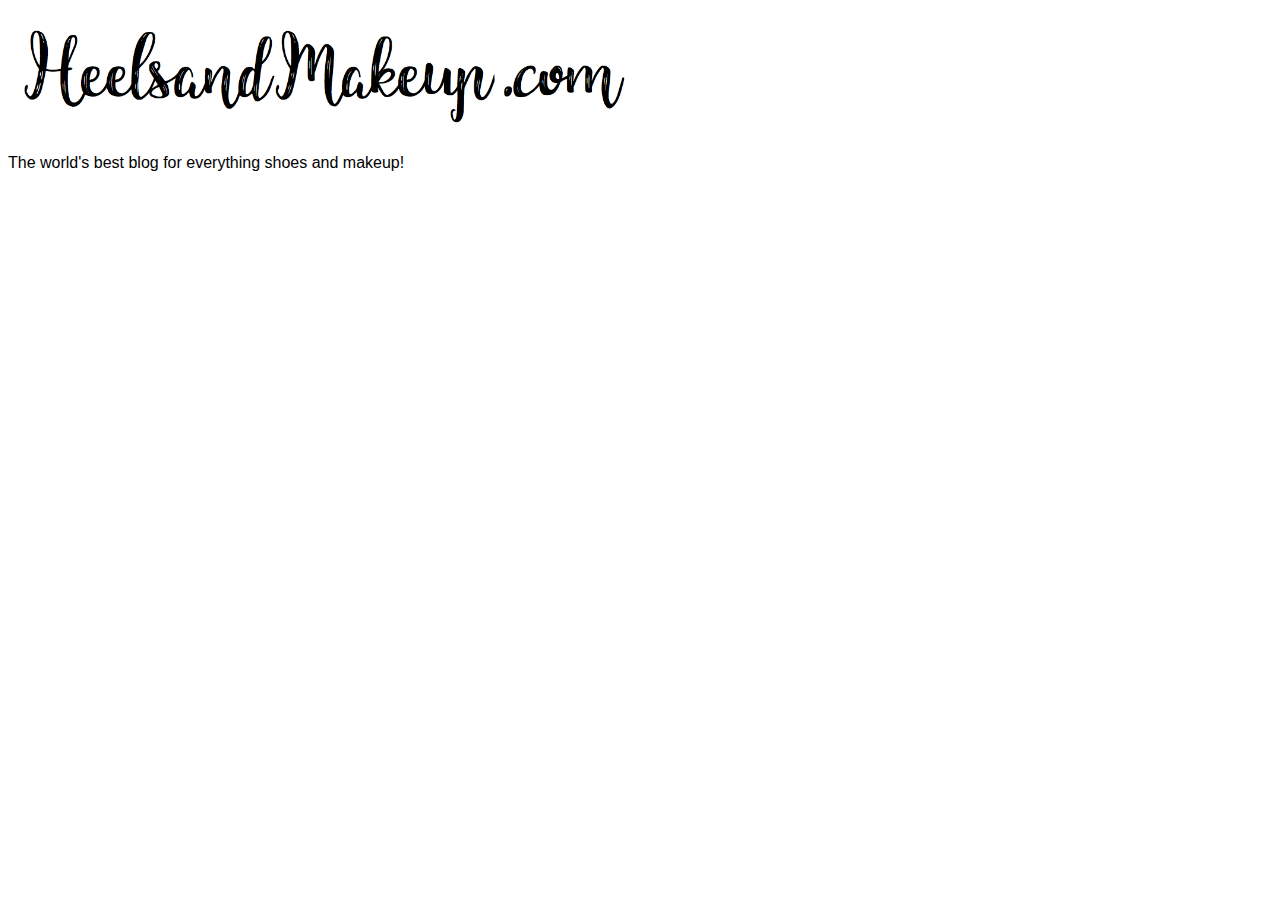
<file: unit_1/index.html>
<!DOCTYPE html>

<html>

	<head>

		<title>Shoes, Makeup and More | HeelsandMakeup.com</title>
		<link rel="stylesheet" type="text/css" href="css/style.css">
	
	</head>

	<body>

		<img src="heelsandmakeup_logo.jpg" style="width: 50%; height: 50%"/>
		<p>The world's best blog for everything shoes and makeup!</p>

	</body>

</html>
</file>
<file: unit_1/css/style.css>
body {
	background-color: white;
}

h1, p {
	color: black;
	font-family: Arial, Helvetica, sans-serif;
}
</file>
